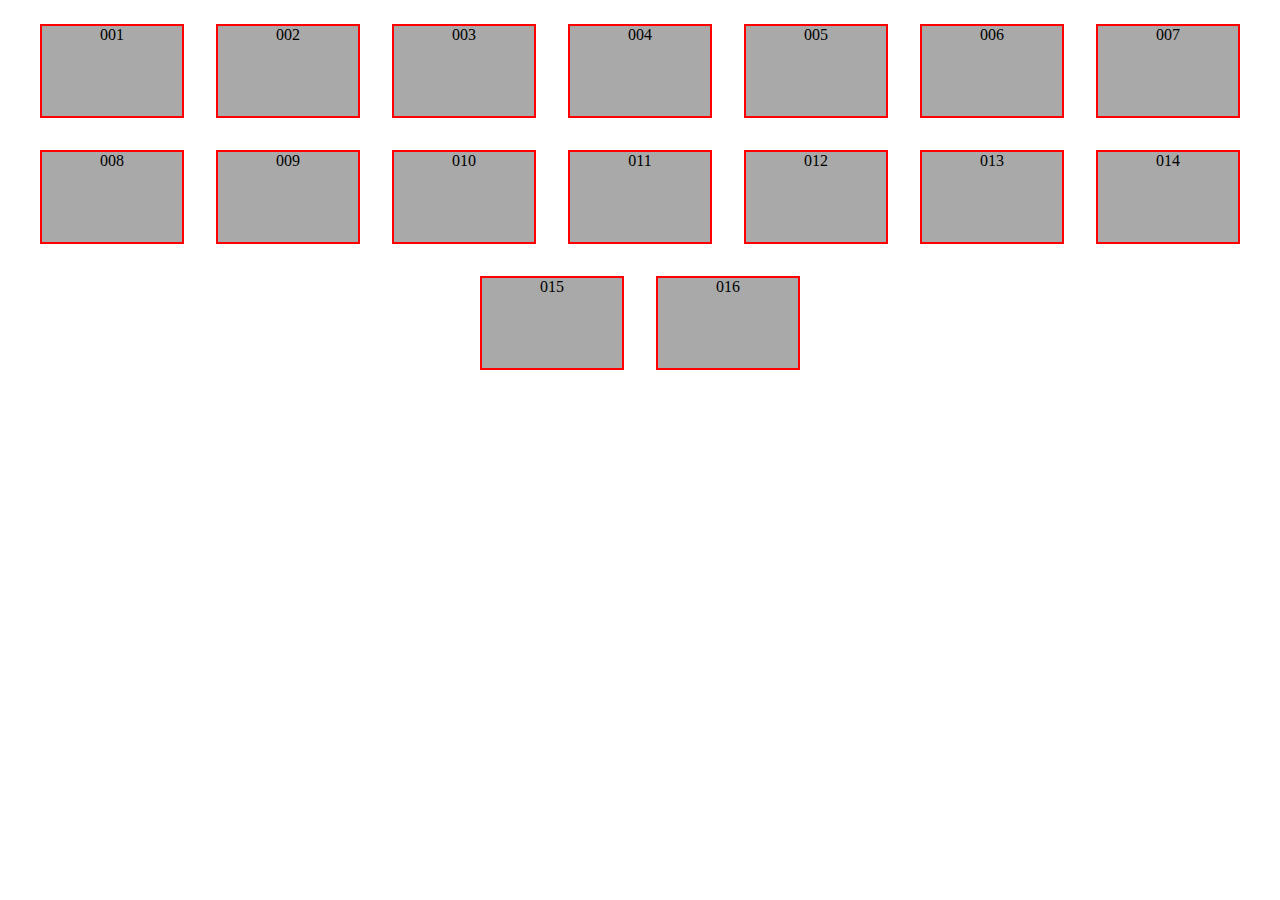
<file: 140720/14.07.20-flexbox/challenges/01/index.html>
<!DOCTYPE html>
<html>
<head lang="en">
    <meta charset="UTF-8">
    <link rel="stylesheet" href="main.css">
    <title>Flexbox Container - Challenge 1</title>
</head>
<body class="box">
    <div>001</div>
    <div>002</div>
    <div>003</div>
    <div>004</div>
    <div>005</div>
    <div>006</div>
    <div>007</div>
    <div>008</div>
    <div>009</div>
    <div>010</div>
    <div>011</div>
    <div>012</div>
    <div>013</div>
    <div>014</div>
    <div>015</div>
    <div>016</div>
</body>
</html>
</file>
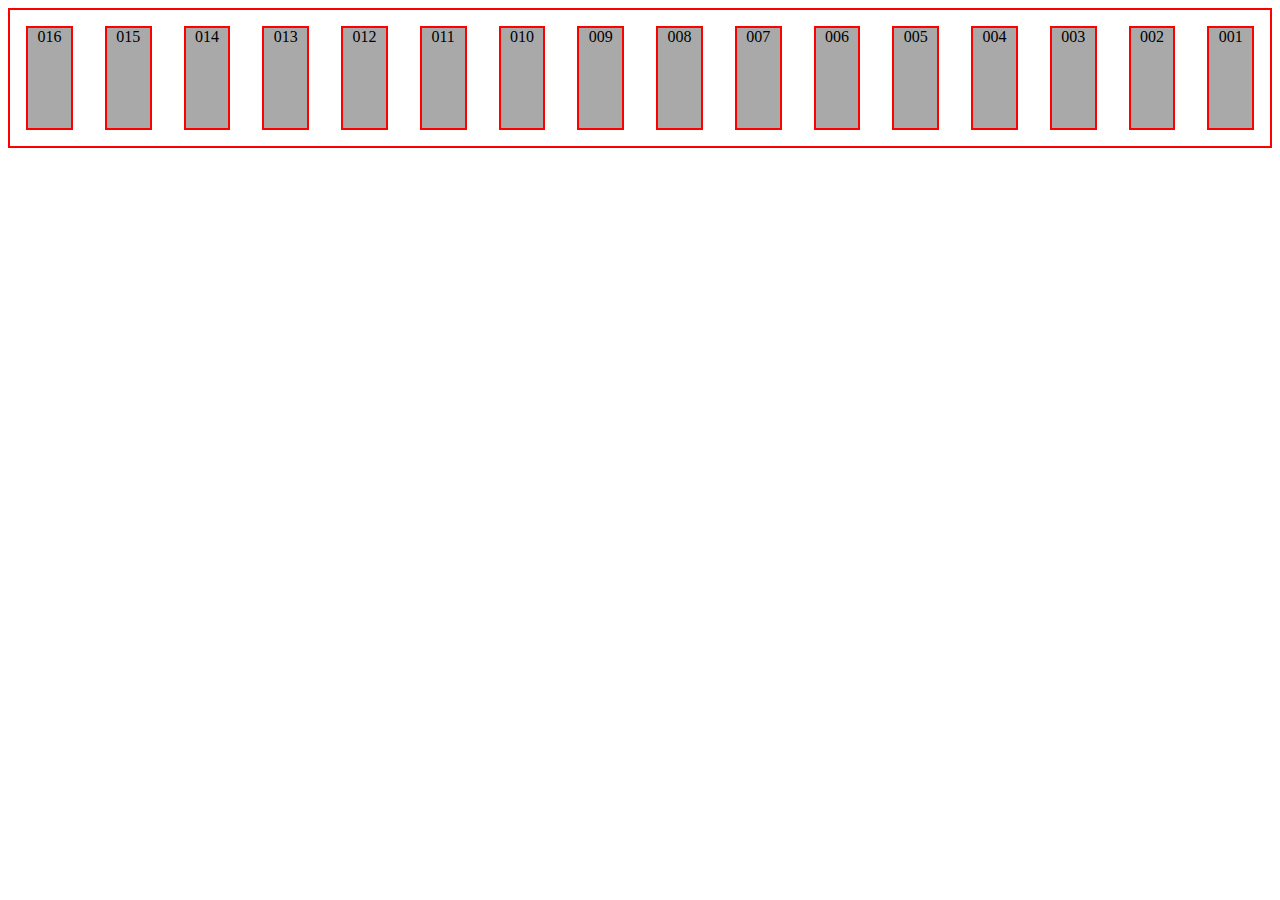
<file: 140720/14.07.20-flexbox/challenges/02/index.html>
<!DOCTYPE html>
<html>
<head lang="en">
    <meta charset="UTF-8">
    <link rel="stylesheet" href="main.css">
    <title>Flexbox Container - Challenge 2</title>
</head>
<body class="box">
    <div>001</div>
    <div>002</div>
    <div>003</div>
    <div>004</div>
    <div>005</div>
    <div>006</div>
    <div>007</div>
    <div>008</div>
    <div>009</div>
    <div>010</div>
    <div>011</div>
    <div>012</div>
    <div>013</div>
    <div>014</div>
    <div>015</div>
    <div>016</div>
</body>
</html>
</file>
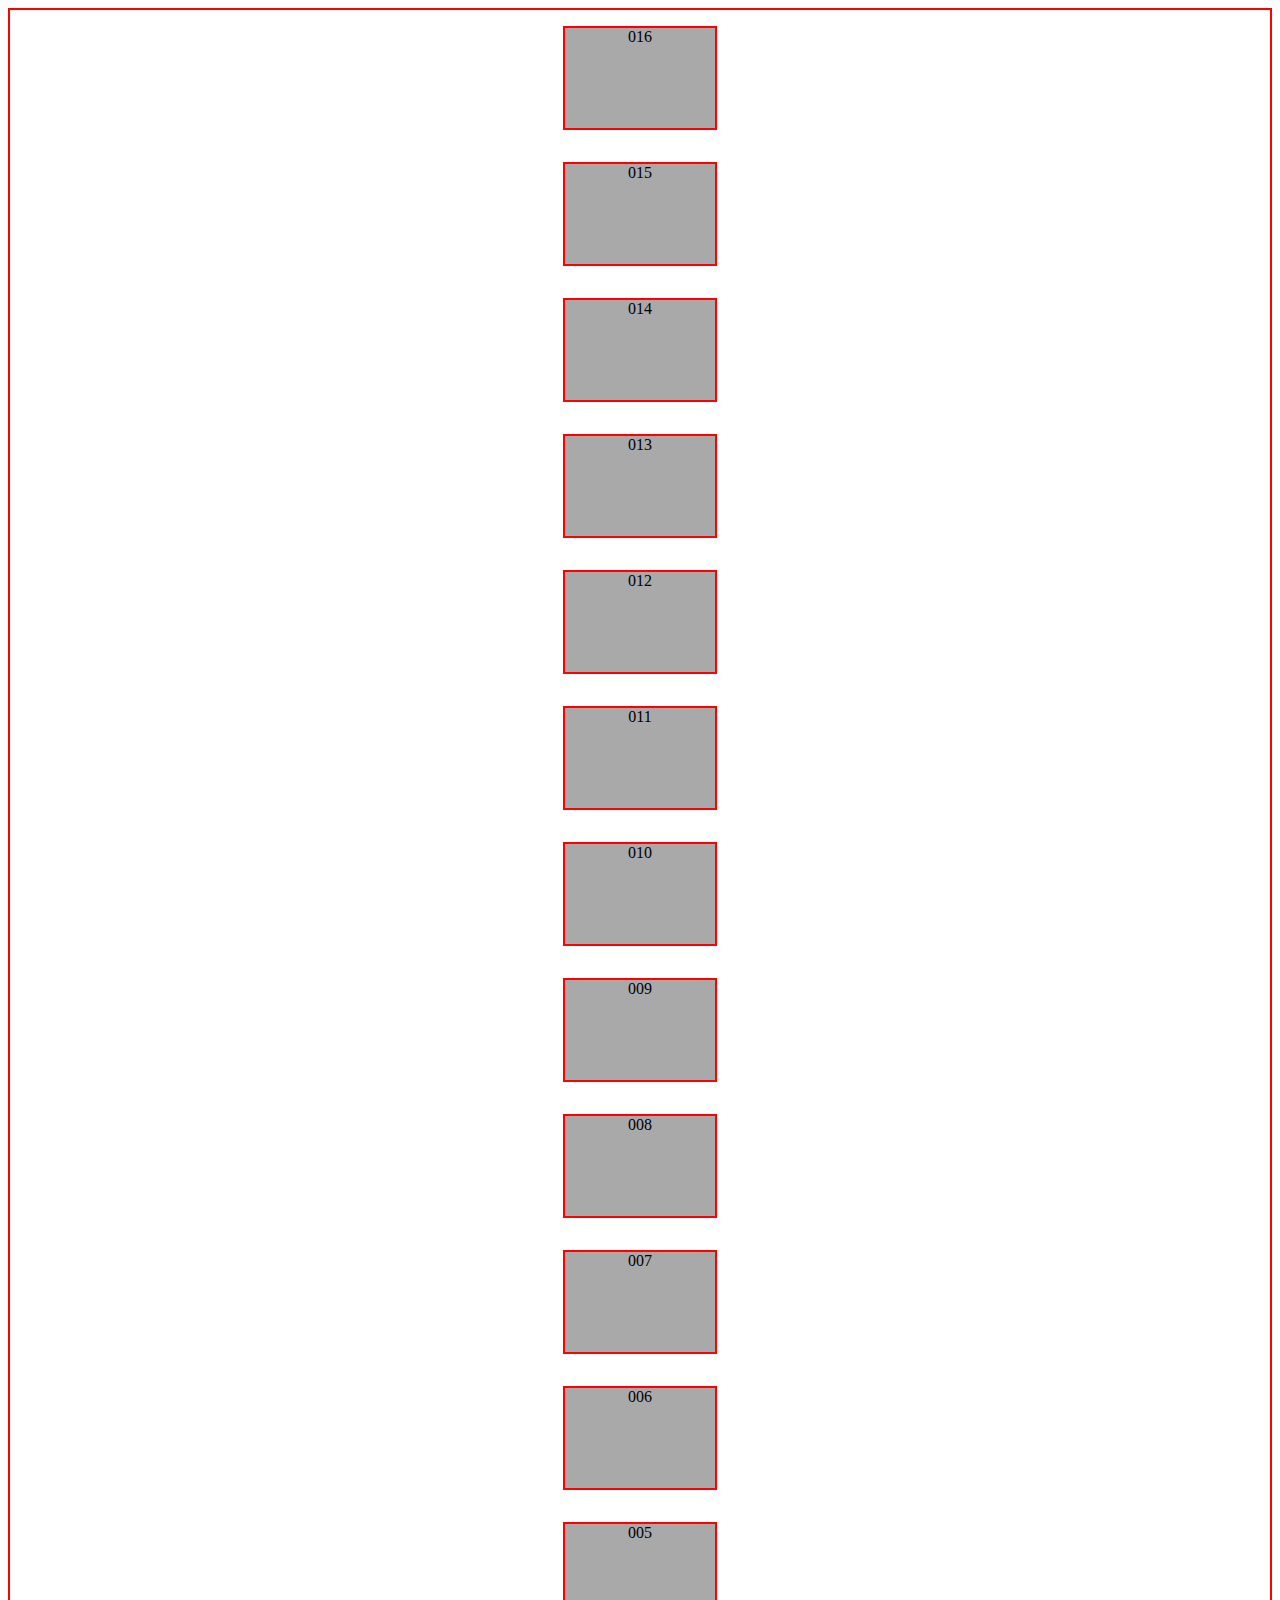
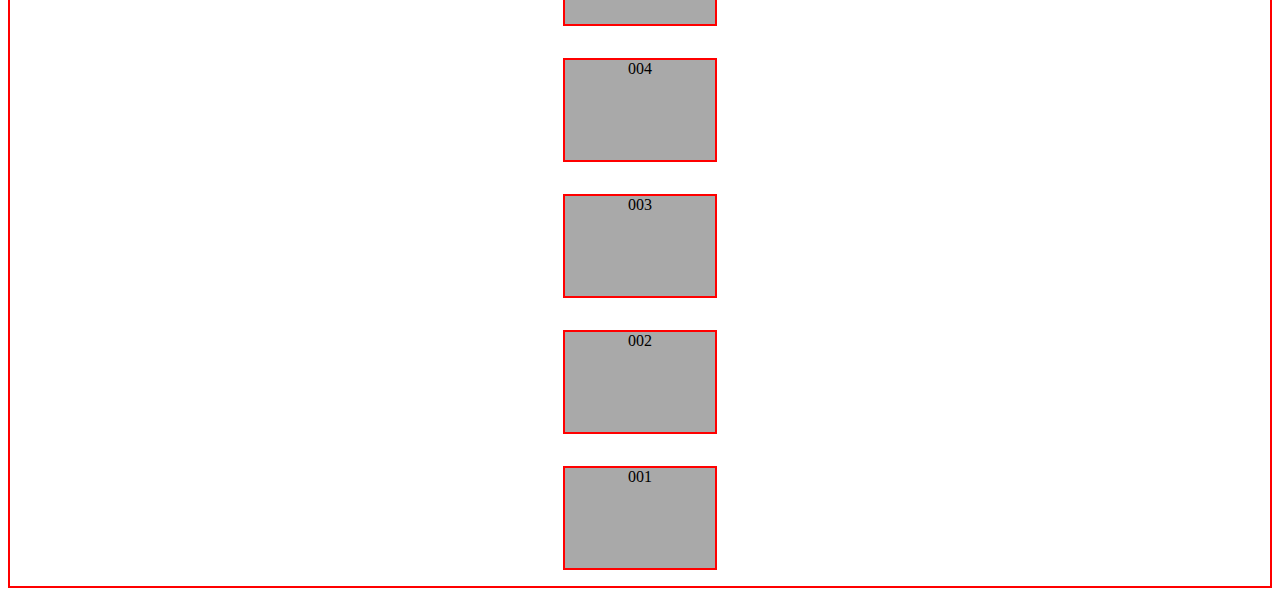
<file: 140720/14.07.20-flexbox/challenges/03/index.html>
<!DOCTYPE html>
<html>
<head lang="en">
    <meta charset="UTF-8">
    <link rel="stylesheet" href="main.css">
    <title>Flexbox Container - Challenge 4</title>
</head>
<body class="box">
    <div>001</div>
    <div>002</div>
    <div>003</div>
    <div>004</div>
    <div>005</div>
    <div>006</div>
    <div>007</div>
    <div>008</div>
    <div>009</div>
    <div>010</div>
    <div>011</div>
    <div>012</div>
    <div>013</div>
    <div>014</div>
    <div>015</div>
    <div>016</div>
</body>
</html>
</file>
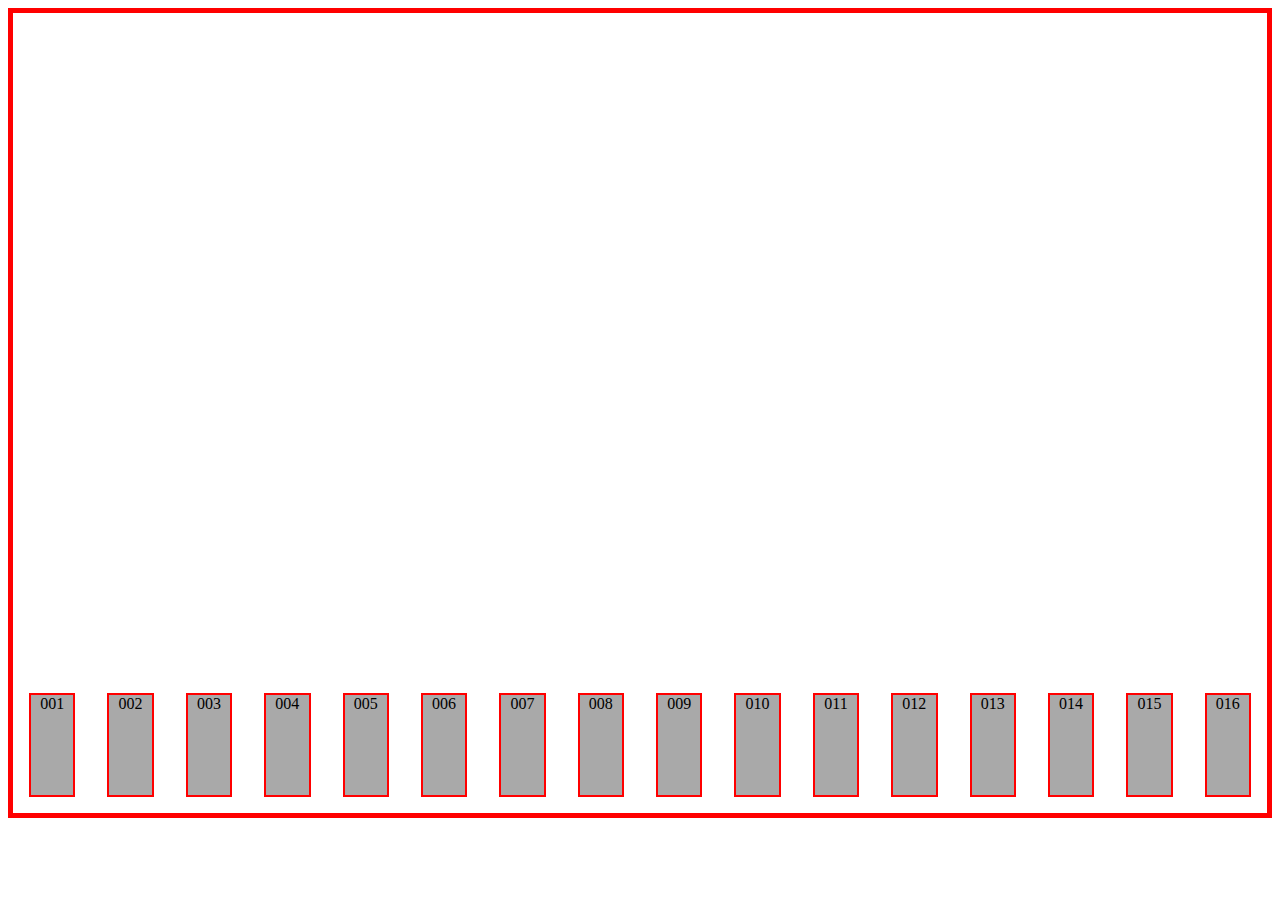
<file: 140720/14.07.20-flexbox/challenges/04/index.html>
<!DOCTYPE html>
<html>
<head lang="en">
    <meta charset="UTF-8">
    <link rel="stylesheet" href="main.css">
    <title>Flexbox Container - Challenge 5</title>
</head>
<body class="box">
    <div>001</div>
    <div>002</div>
    <div>003</div>
    <div>004</div>
    <div>005</div>
    <div>006</div>
    <div>007</div>
    <div>008</div>
    <div>009</div>
    <div>010</div>
    <div>011</div>
    <div>012</div>
    <div>013</div>
    <div>014</div>
    <div>015</div>
    <div>016</div>
</body>
</html>
</file>
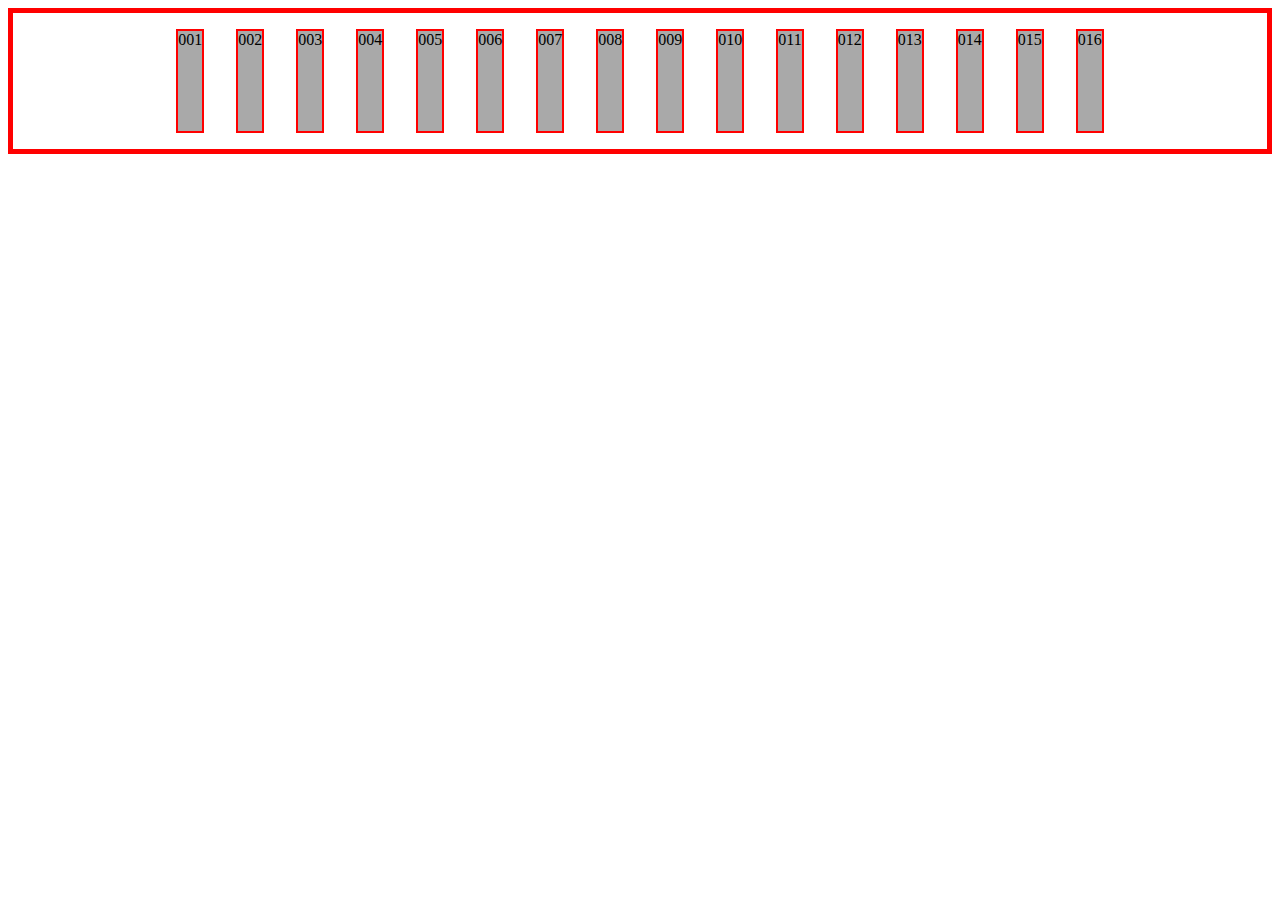
<file: 140720/14.07.20-flexbox/challenges/05/index.html>
<!DOCTYPE html>
<html>
<head lang="en">
    <meta charset="UTF-8">
    <link rel="stylesheet" href="main.css">
    <title>Flexbox Container</title>
</head>
<body class="box">
    <div id="one">001</div>
    <div id="two">002</div>
    <div id="three">003</div>
    <div id="four">004</div>
    <div>005</div>
    <div>006</div>
    <div>007</div>
    <div>008</div>
    <div>009</div>
    <div>010</div>
    <div>011</div>
    <div>012</div>
    <div>013</div>
    <div>014</div>
    <div>015</div>
    <div>016</div>
</body>
</html>
</file>
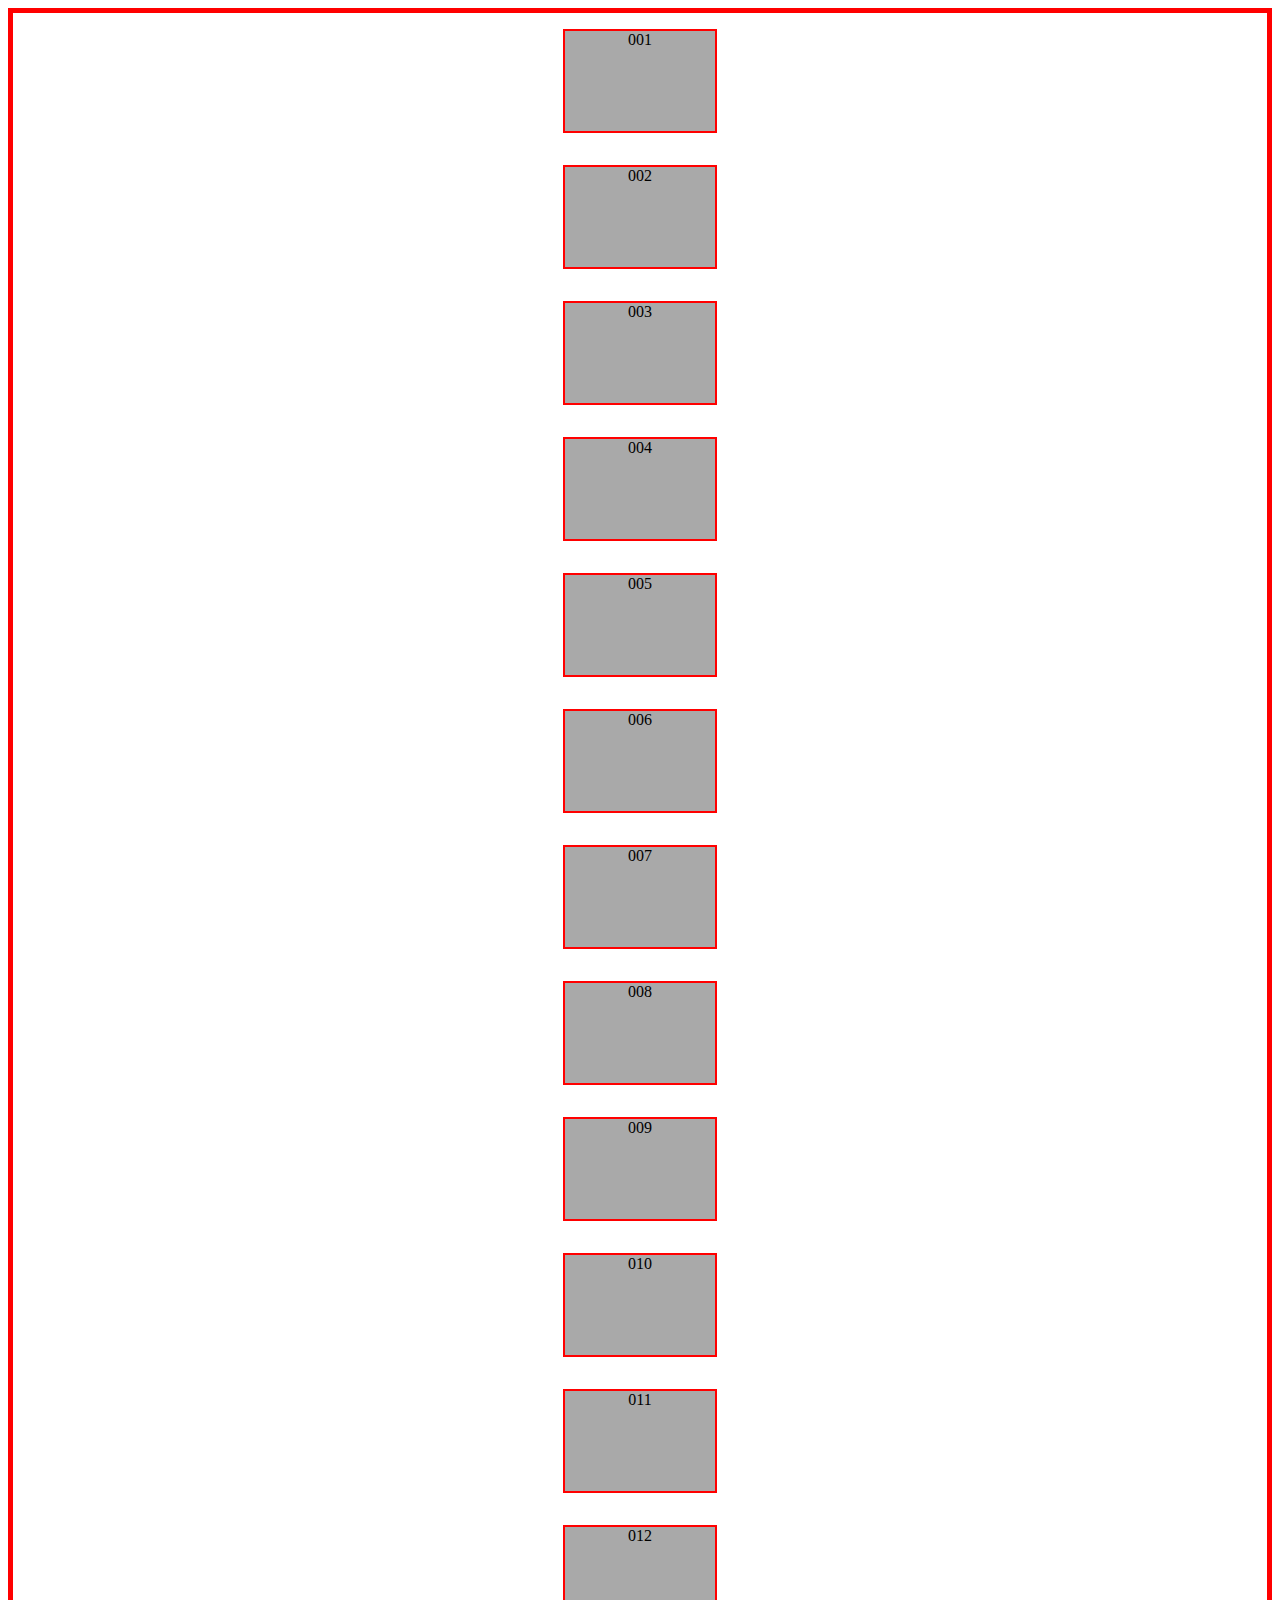
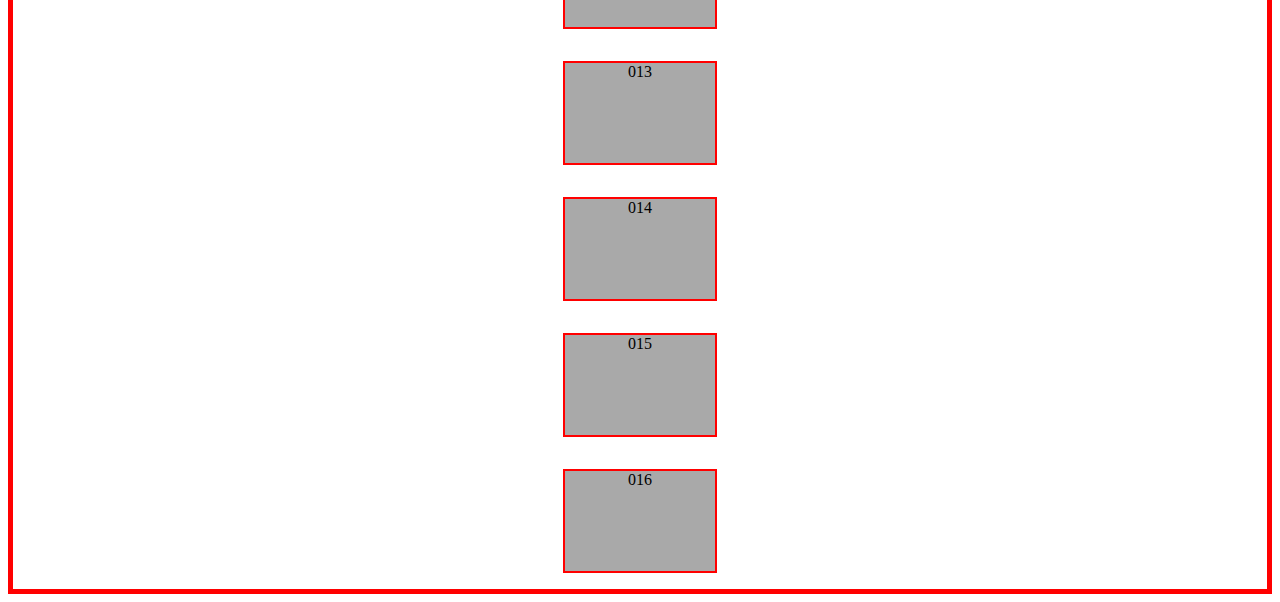
<file: 140720/14.07.20-flexbox/challenges/06/index.html>
<!DOCTYPE html>
<html>
<head lang="en">
    <meta charset="UTF-8">
    <link rel="stylesheet" href="main.css">
    <title>Flexbox Container</title>
</head>
<body class="box">
    <div>001</div>
    <div>002</div>
    <div>003</div>
    <div>004</div>
    <div>005</div>
    <div>006</div>
    <div>007</div>
    <div>008</div>
    <div>009</div>
    <div>010</div>
    <div>011</div>
    <div>012</div>
    <div>013</div>
    <div>014</div>
    <div>015</div>
    <div>016</div>
</body>
</html>
</file>
<file: 140720/14.07.20-flexbox/challenges/01/main.css>
/* Use flexbox to align all divs in a row. Use wrap so that the divs appear on multiple rows. Center the rows in the container*/


div {
    height: 90px;
    width: 140px; 
    background-color: darkgray;
    margin: 1em;
    border: 2px solid red;
    text-align: center;}

.box {
    display: flex;
    justify-content: center;
    flex-wrap: wrap;
    }
</file>
<file: 140720/14.07.20-flexbox/challenges/02/main.css>
/* Use flexbox to align the divs in a row. Reverse the order of the divs. */


div {
    height: 100px;
    width: 150px;
    background-color: darkgray;
    margin: 1em;
    border: 2px solid red;
    text-align: center;
}

.box {
    display: flex;
    align-items: center;
    flex-direction: row-reverse;
    border: 2px solid red;
}
</file>
<file: 140720/14.07.20-flexbox/challenges/03/main.css>
/* Use flexbox to display all divs in a column in reverse order on the center of the page. */

div {
    height: 100px;
    width: 150px; 
    background-color: darkgray;
    margin: 1em;
    border: 2px solid red;
    text-align: center;
}
.box {
    display: flex;
    align-items: center;
    flex-direction: column-reverse;
    border: 2px solid red;
}
</file>
<file: 140720/14.07.20-flexbox/challenges/04/main.css>
/* Use flexbox to display all divs in a row at the bottom of the container. Make the divs only take up one line */

body {
    height: 800px;
    border: 5px solid red;
}

div {
    height: 100px;
    width: 150px; 
    background-color: darkgray;
    margin: 1em;
    border: 2px solid red;
    text-align: center;
}
.box {
    display: flex;
    align-items: flex-end;
}
</file>
<file: 140720/14.07.20-flexbox/challenges/05/main.css>
/* Use flexbox to display the divs on one row in the center of the container */

body {
    border: 5px solid red;
}

div {
    flex-shrink: 1;
    height: 100px;
    /* width: 150px;  */
    background-color: darkgray;
    margin: 1em;
    border: 2px solid red;
    text-align: center;
}

.box {
    display: flex;
    justify-content: center;
}
</file>
<file: 140720/14.07.20-flexbox/challenges/06/main.css>
/* Use flexbox to display all divs in one column in the center of the page.*/

body {
    border: 5px solid red;
}

div {
    height: 100px;
    width: 150px; 
    background-color: darkgray;
    margin: 1em;
    border: 2px solid red;
    text-align: center;
}
.box {
    display: flex;
    align-items: center;
    flex-direction: column;
}
</file>
